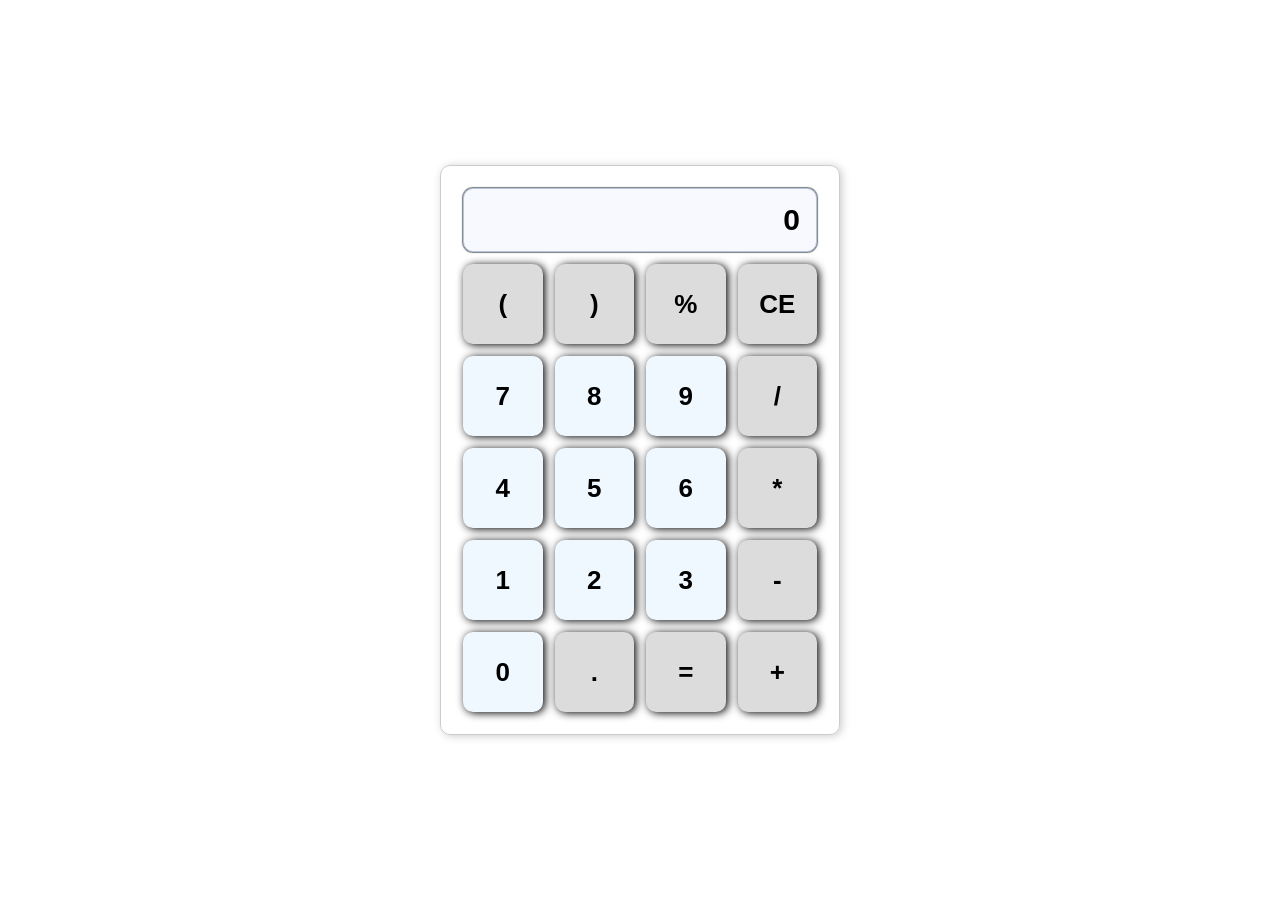
<file: index.html>
<!DOCTYPE html>
<html lang="en">
<head>
  <meta charset="UTF-8">
  <title>calc</title>
  <link rel="stylesheet" type="text/css" href="style.css">

</head>
<body>

<div class="content">
  <div id="main">
    <div class="row">
      <input type="text" id="output" value="0">
    </div>

    <div class="row">
      <button id="left_brace" class="action">(</button>
      <button id="right_brace" class="action">)</button>
      <button id="percent" class="action inline-action">%</button>
      <button id="ce" class="action">CE</button>
    </div>

    <div class="row">
      <button id="number_7" class="number">7</button>
      <button id="number_8" class="number">8</button>
      <button id="number_9" class="number">9</button>
      <button id="divide" class="action inline-action">/</button>
    </div>

    <div class="row">
      <button id="number_4" class="number">4</button>
      <button id="number_5" class="number">5</button>
      <button id="number_6" class="number">6</button>
      <button id="multiple" class="action inline-action">*</button>
    </div>

    <div class="row">
      <button id="number_1" class="number">1</button>
      <button id="number_2" class="number">2</button>
      <button id="number_3" class="number">3</button>
      <button id="minus" class="action inline-action">-</button>
    </div>

    <div class="row">
      <button id="number_0" class="number">0</button>
      <button id="period" class="action">.</button>
      <button id="equal" class="action">=</button>
      <button id="plus" class="action inline-action">+</button>
    </div>
  </div>
</div>

<script src="script.js"></script>

</body>
</html>
</file>
<file: style.css>
@import url('https://fonts.googleapis.com/css2?family=Roboto:wght@100;300;400;500;700;900&display=swap');

html, body {
    margin: 0;
    padding: 0;
    height: 100%;
    font-family: Roboto, serif;
}

.content {
    display: flex;
    align-items: center;
    height: 100%;
    width: 100%;
    max-width: 400px;
    margin: 0 auto;
}

.action, .number {
    display: flex;
    padding: 6px;
    margin: 6px;
    justify-content: center;
    align-items: center;
    height: 80px;
    border-radius: 10px;
    box-shadow: 2px 1px 8px 0 black;
    cursor: pointer;
    font-size: 26px;
    font-weight: bold;
    flex: 1;
    border: none;
}

.action:hover, .number:hover {
    box-shadow: 3px 2px 8px 0 black;
}


.action:active, .number:active {
    box-shadow: none;
}

.action {
    background: gainsboro;
}

.number {
    background: aliceblue;
}

.row {
    display: flex;
    align-items: center;
}

#output {
    width: 100%;
    height: 50px;
    border-radius: 10px;
    border: 1px solid lightsteelblue;
    background: ghostwhite;
    display: flex;
    padding: 6px 16px;
    margin: 6px;
    justify-content: center;
    align-items: center;
    box-shadow: 0 0 1px 1px gray;
    font-family: sans-serif;
    text-align: right;
    font-size: 30px;
    font-weight: bold;
}

#main {
    display: flex;
    flex-direction: column;
    width: 600px;
    padding: 16px;
    border: 1px solid #ccc;
    box-shadow: 2px 1px 8px 0 #ccc;
    border-radius: 10px;
}
</file>
